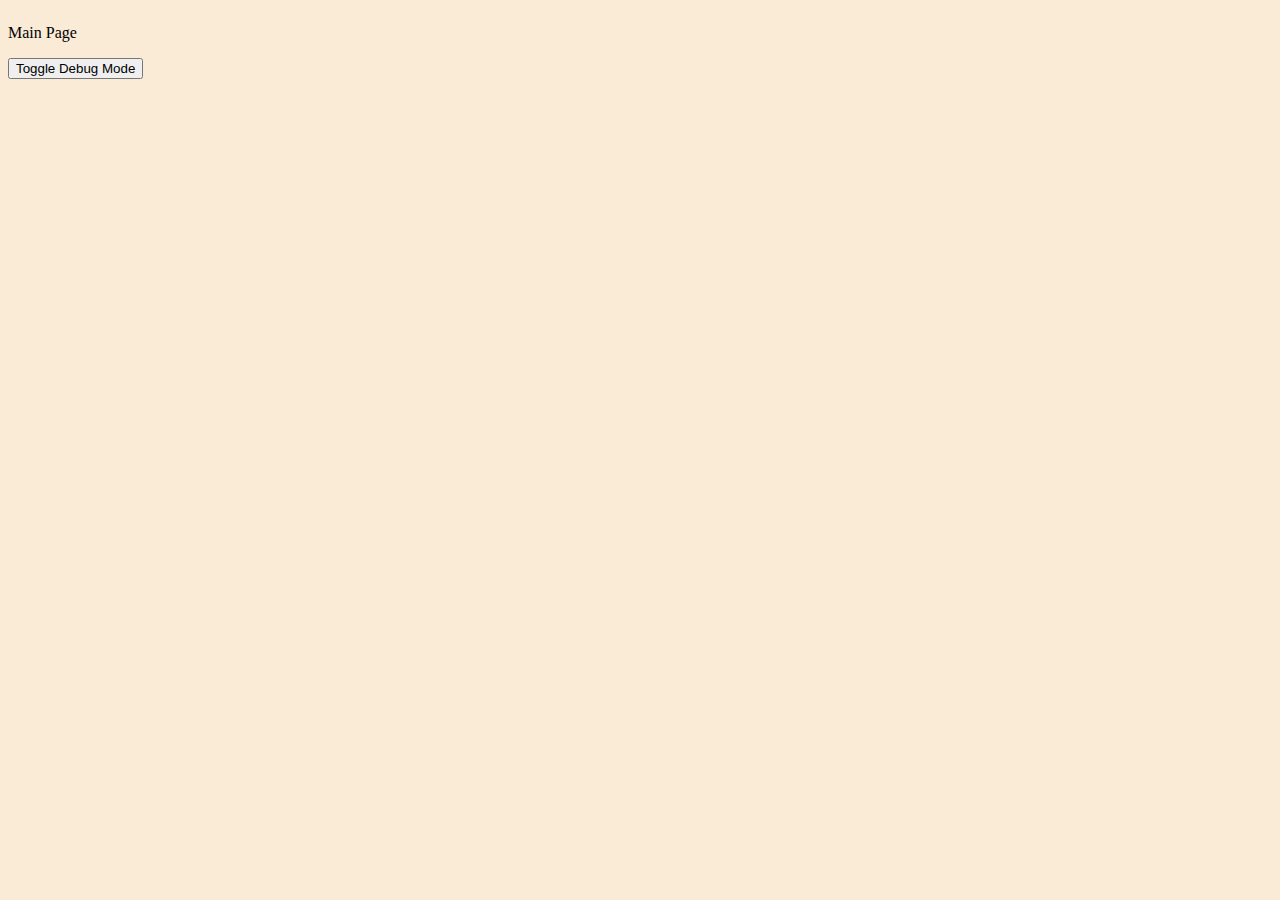
<file: index.html>
<!DOCTYPE html>
<html lang="en">
<head>
    <meta charset="UTF-8">
    <meta name="viewport" content="width=device-width, initial-scale=1.0">
    <link rel="stylesheet" href="src/main.css">
    <title>Rubik</title>
</head>
<body class="normal-mode">
    <div class="main-page">
        <p>Main Page</p>
        <button style="display: block;" onclick="toggleDebugMode()">Toggle Debug Mode</button>
    </div>
    <div class="debug-panel">
        <div id="generic_debug_info">
            <div>
                <p style="
                    display: inline-block;
                    width: 100px;
                ">X-coordinate:</p>
                <p style="
                    display: inline-block;
                " id="x_disp">NaN</p>
            </div>
            <div>
                <p style="
                    display: inline-block;
                    width: 100px;
                ">Y-coordinate:</p>
                <p style="
                    display: inline-block;
                " id="y_disp">NaN</p>
            </div>
            <div>
                <p style="
                    display: inline-block;
                    width: 100px;
                ">Mouse Button:</p>
                <p style="
                    display: inline-block;
                " id="mouse_button_disp">NaN</p>
            </div>
        </div>


        <div id="last_event_disp_container">
            <h3>The most recent event:</h3>
            <p id="last_event_disp">Placeholder</p>
        </div>
    </div>
    <script src="src/main.js"></script>
</body>
</html>
</file>
<file: src/main.css>
body {
    display: flex;
    margin-right: 0;
}

.main-page {
    display: block;
    flex: 1;
}

/* === DEBUG STUFF === */
/* Normal Mode Styles */
.normal-mode {
    background-color: antiquewhite;
}

/* Debug Mode Styles      */
.debug-mode {
    position: relative;
}

.debug-panel {
    display: none;
    flex-direction: column;
    background-color: lightgray;
    border: 1px solid black;
    padding: 10px;
    width: 300px;
}

#last_event_disp_container {
    flex: 1;
    padding-left: 10px;
    background-color: white;
    border: 1px solid black;
}
</file>
